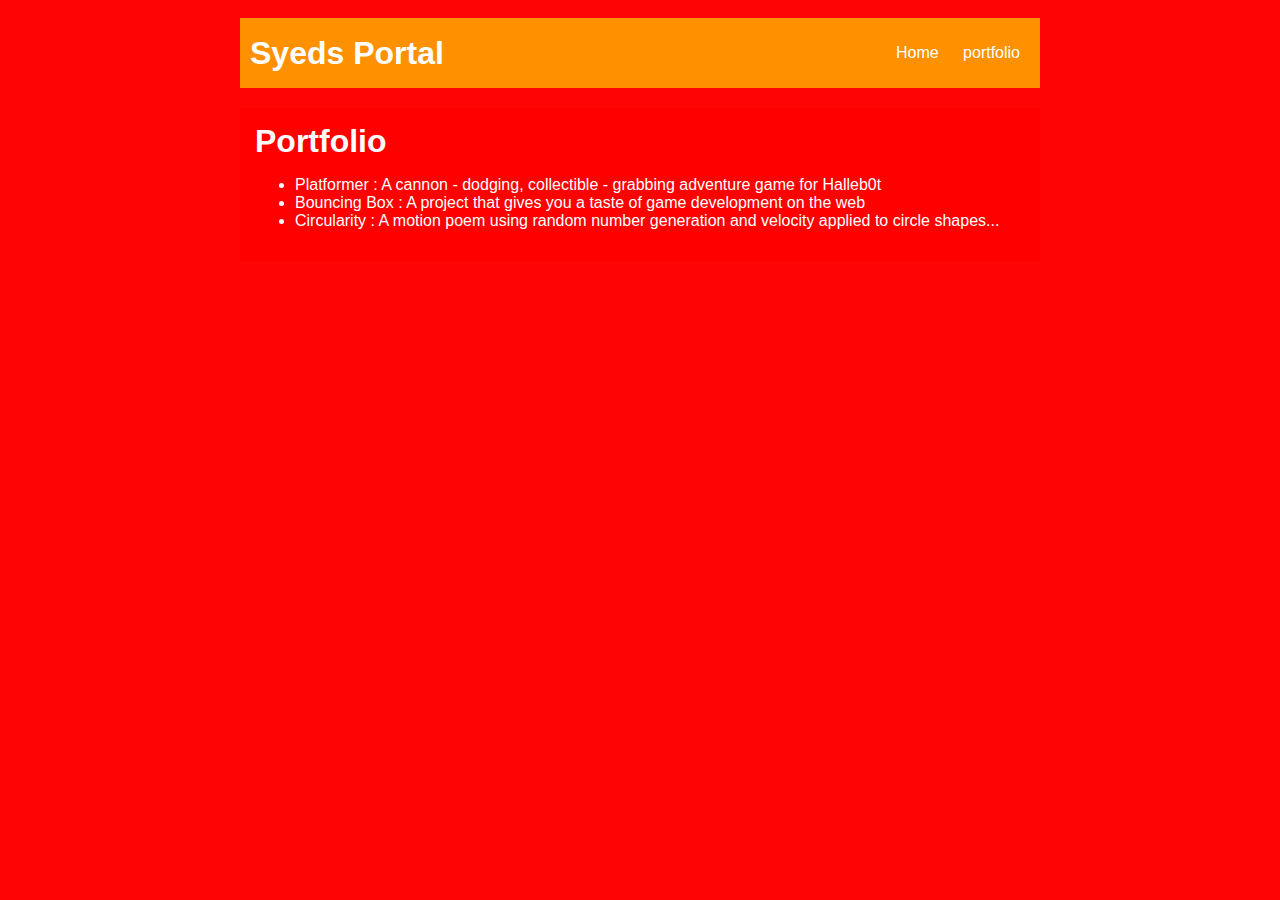
<file: portfolio.html>
<!DOCTYPE HTML>
<html>
    <head>
        <title>Syed Portal</title>
        <link rel="stylesheet" href="style.css">
        
    </head>

    <body>
      <div id="all-contents">
        <nav>
          <h1>Syeds Portal</h1>
          <ul id="nav-ul">
            <li class="nav-li">
            <a class="nav-a" href="index.html">Home</a>
            </li>
          <li class="nav-li">
            <a class="nav-a" href="portfolio.html">portfolio</a>
          </li> 
        </ul>

        </nav>
        <main>
          <div class="content">
          <h1>Portfolio</h1>
          <ul id="portfolio">
            <li><a href="projects/platformer/">Platformer : A cannon - dodging, collectible - grabbing adventure game for Halleb0t</a></li>
            <li><a href="projects/bouncing-box/">Bouncing Box : A project that gives you a taste of game development on the web </a></li>
            <li><a href="projects/circularity/">Circularity : A motion poem using random number generation and velocity applied to circle shapes...</a></li>

          </ul>

          </div>
          
        </main>
      </div>
    </body>
</html>
</file>
<file: style.css>
body {
    background: rgba(255, 0, 0, 0.986);
    color: rgb(255, 255, 255);
    padding: 10px;
    font-family: arial;
}
#all-contents {
  max-width: 800px;
    margin: auto;
}

/* navigation menu */
nav {
    background: rgb(255, 145, 0);
   margin: 0 auto;
   margin-bottom: 20px;
    display: flex;
    padding: 10px;
}
h1 {
    display: flex;
    align-items: center;
    color: white;
    flex: 1;
    margin: 0;
}
#nav-ul {
    list-style-image: none;
}
.nav-li {
    display: inline-block;
    padding: 0 10px;
}
a {
    text-decoration: none;
    color: #fff;
}

/* main container area beneath menu */
main {
    background: rgb(255, 0, 0);
    display: flex;
}
.sidebar {
    margin-right: 25px;
    padding: 10px;
}
.sidebar-img {
    width: 200px;
}
.content {
    flex: 1;
    padding: 15px;
}

/* portfolio styles */
#interests {
    border: 4px silver ridge;
    padding: 8px;
}
h2, h3 {
    margin: 0px;
}
</file>
